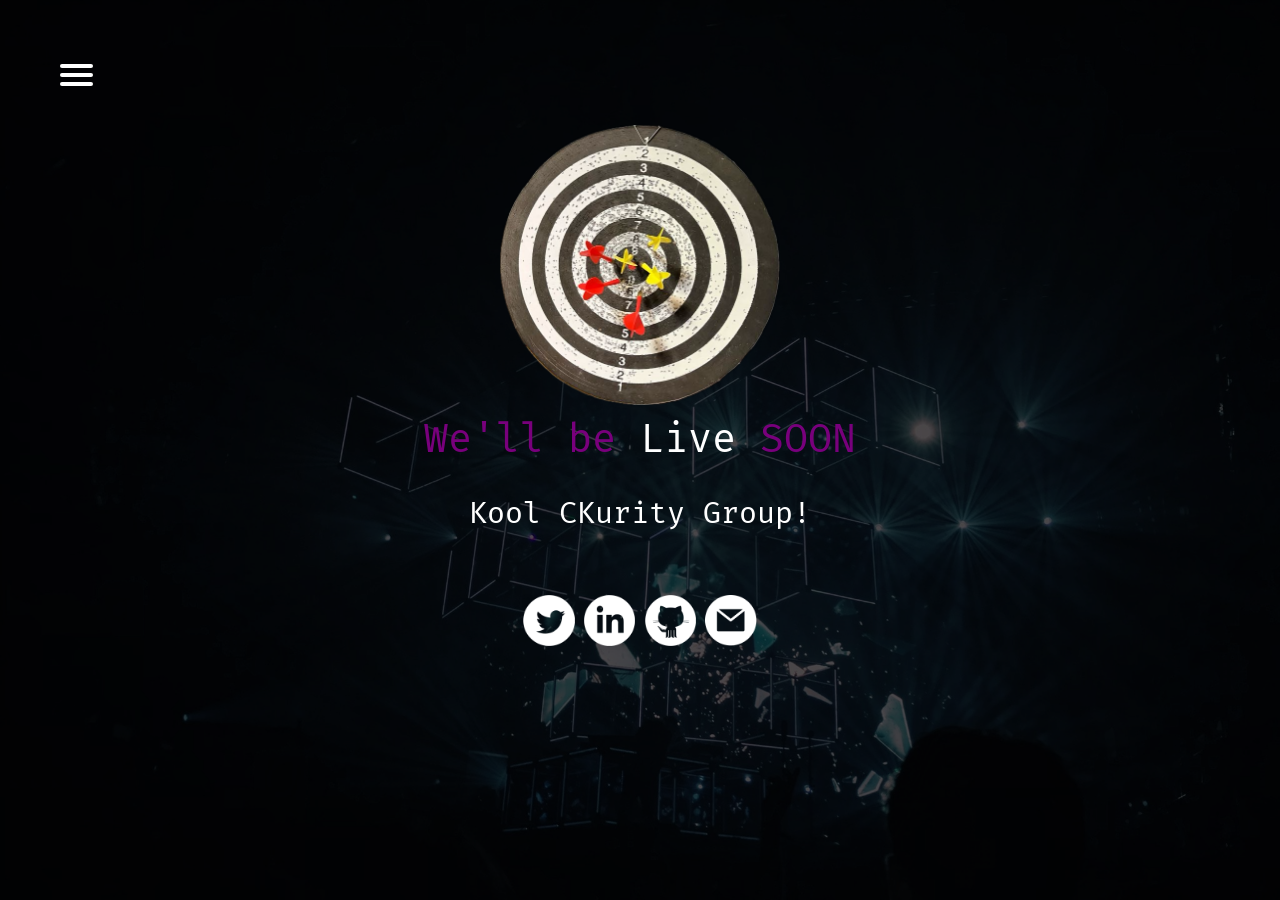
<file: index.html>
<html>
<head>
	<title>DART Sec</title>
    <link rel="preconnect" href="https://fonts.googleapis.com">
    <link rel="preconnect" href="https://fonts.gstatic.com" crossorigin>
    <link href="https://fonts.googleapis.com/css2?family=Fira+Mono&display=swap" rel="stylesheet">
	<link rel="stylesheet" type="text/css" href="assets/css/index.css" />
	<script src="assets/js/menu.js"></script>
</head>
<body>
	<div id="top_bar">
		<div id="outside_menu">
			<nav role="navigation">
			  <div id="menuToggle">

			    <input type="checkbox" />

			    <span></span>
			    <span></span>
			    <span></span>

			    <ul id="menu">
			      <a href="index.html"><li>Home</li></a>
			      <a href="about.html"><li>About Us</li></a>
			    </ul>
			  </div>
			</nav>
		</div>
		<!-- <div id="login">
			<button type="button">Login</button>
		</div> -->
	</div>

	<div id="center_view">
		<img id="logo" src="assets/logo.png">
		<div id="header">
			<span style="color:#78007c;">We'll be</span>
			<span style="color:white;">Live</span>
			<span style="color:#78007c;">SOON</span>
		</div>
		<div id="slogan">
			Kool CKurity Group!
		</div>
		<div class="interactive">
			<!-- Icons by https://www.iconsdb.com/ -->
			<a href="https://twitter.com/dart_sec" target="_blank"><img src="assets/index/images/twitter.png" style="width: 51.2px; height: 51.2px"/></a>

			<span style="padding-right: 5px"></span>
			<a href="https://www.linkedin.com/in/dartsec" target="_blank"><img src="assets/index/images/linkedin.png" style="width: 51.2px; height: 51.2px"/></a>

			<span style="padding-right: 5px"></span>
			<a href="https://github.com/dart-sec" target="_blank"><img src="assets/index/images/github.png" style="width: 51.2px; height: 51.2px"/></a>
			
			<span style="padding-right: 5px"></span>
			<a href="mailto:info@dartsec.com" target="_blank"><img src="assets/index/images/email.png" style="width: 51.2px; height: 51.2px"/></a>

		</div>
	</div>

	<img id="background" src="assets/index/images/background_landing_page.JPG">

</body>
</html>
</file>
<file: assets/css/index.css>
body {
	text-align: center;
    margin: auto 10px;
    width: auto;
    height: 10px;
    font-family: 'Open Sans Condensed', sans-serif;
	background-color: #FFFCF9;
}

#background {
    position: fixed;
    top: 0;
    filter: brightness(30%);
    -webkit-filter: brightness(30%);
    -moz-filter: brightness(30%);
    -o-filter: brightness(30%);
    left: 0;
    max-width: 100%;
    min-height: 100%;
    z-index: -1;
}

#top_bar {
    width: 100%;
    height: 50px;
    margin-top: 50px;
}


#menuToggle
{
  display: block;
  position: relative;
  /*top: 50px;*/
  top: 14px;
  left: 50px;

  /*top: -35px;*/
  z-index: 1;
  width: 100px;
  -webkit-user-select: none;
  user-select: none;
}

#menuToggle input
{
  display: block;
  width: 40px;
  height: 32px;
  position: absolute;
  top: -7px;
  left: -5px;

  cursor: pointer;

  opacity: 0; /* hide this */
  z-index: 2; /* and place it over the hamburger */

  -webkit-touch-callout: none;
}

/*
 * Just a quick hamburger
 */
#menuToggle span
{
  display: block;
  width: 33px;
  height: 4px;
  margin-bottom: 5px;
  position: relative;

  background: white;
  border-radius: 3px;

  z-index: 1;

  transform-origin: 4px 0px;

  transition: transform 0.5s cubic-bezier(0.77,0.2,0.05,1.0),
              background 0.5s cubic-bezier(0.77,0.2,0.05,1.0),
              opacity 0.55s ease;
}

#menuToggle span:first-child
{
  transform-origin: 0% 0%;
}

#menuToggle span:nth-last-child(2)
{
  transform-origin: 0% 100%;
}

/*
 * Transform all the slices of hamburger
 * into a crossmark.
 */
#menuToggle input:checked ~ span
{
  opacity: 1;
  transform: rotate(45deg) translate(-2px, -1px);
  background: #78007c;
}

/*
 * But let's hide the middle one.
 */
#menuToggle input:checked ~ span:nth-last-child(3)
{
  opacity: 0;
  transform: rotate(0deg) scale(0.2, 0.2);
}

/*
 * Ohyeah and the last one should go the other direction
 */
#menuToggle input:checked ~ span:nth-last-child(2)
{
  opacity: 1;
  transform: rotate(-45deg) translate(0, -1px);
}

/*
 * Make this absolute positioned
 * at the top left of the screen
 */
#menu
{
  /*position: absolute;*/
  width: 200px;
  height: 535px;
  margin: -130px 0 0 -80px;
  padding: 50px;
  padding-top: 125px;

  background: white;
  list-style-type: none;
  -webkit-font-smoothing: antialiased;
  /* to stop flickering of text in safari */

  transform-origin: 0% 0%;
  transform: translate(-100%, 0);

  transition: transform 0.5s cubic-bezier(0.77,0.2,0.05,1.0);
}

#menu li
{
  padding: 20px 0;
  font-size: 22px;
  color: black;
  margin-right: 50%;
  width: 100%;
}

#menu a {
  margin-left: 60%;
  text-decoration: none;
}

#menu li:hover {
    transition: background-color .5s ease;
    background-color: #78007c;
}

/*
 * And let's fade it in from the left
 */
#menuToggle input:checked ~ ul
{
  transform: scale(1.0, 1.0);
  opacity: 1;
}

/* Overriding default styles on the ul */
/*.sidebar-container ul {
    margin: 0;
    padding: 0;
    list-style: none;
    margin-top: 10px;
}*/

/*.container {
    display: inline-block;
    cursor: pointer;
    margin-left: 50px;
}*/

/*.bar1, .bar2, .bar3 {
    width: 25px;
    height: 4px;
    background-color: white;
    margin: 6px 0;
    transition: 0.4s;
}*/

/* Rotate first bar */
/*.change .bar1 {
    -webkit-transform: rotate(-45deg) translate(-8px, 4px) ;
    transform: rotate(-45deg) translate(-8px, 4px) ;
}*/

/* Fade out the second bar */
/*.change .bar2 {
    opacity: 0;
}*/

/* Rotate last bar */
/*.change .bar3 {
    -webkit-transform: rotate(45deg) translate(-8px, -8px) ;
    transform: rotate(45deg) translate(-8px, -8px) ;
}*/

#outside_menu {
    float: left;
}

#login {
    float: right;
}

#center_view {
    /*position: fixed;*/
    width: 500px;
    height: 500px;
    margin: 0 auto;
    margin-top: 2%;
    /*vertical-align: middle;*/
}

#logo {
    /*position: fixed;*/
    display: block;
    margin: 0 auto;
    width: 280px;
    height: 280px;
}

#header {
    font-family: 'Fira Mono', monospace;
    /*position: relative;*/
    margin-top: 10px;
    display: block;
    height: 100px;
    width: 500px;
    color: white;
    font-size: 40px;
}

#slogan {
    font-family: 'Fira Mono', monospace;
    margin-top: -20px;
    display: block;
    height: 100px;
    width: 500px;
    color: white;
    font-size: 30px;
}

#calendar {
    display: block;
    margin: 0 auto;
    height: 50px;
    width: 200px;
    margin-top: -30px;
    border: 2px solid;
    border-color: #78007c;
    border-radius: 25px
}

button {
    color: white;
    height: 50px;
    width: 200px;
    font-size: 20px;
    background-color: Transparent;
    background-repeat:no-repeat;
    border: none;
    cursor:pointer;
    overflow: hidden;
    outline:none;
}

a.button {
    color: white;
    height: 50px;
    width: 200px;
    font-size: 30px;
    background-color: Transparent;
    background-repeat:no-repeat;
    border: none;
    cursor:pointer;
    overflow: hidden;
    outline:none;
    text-decoration: none;
}
</file>
